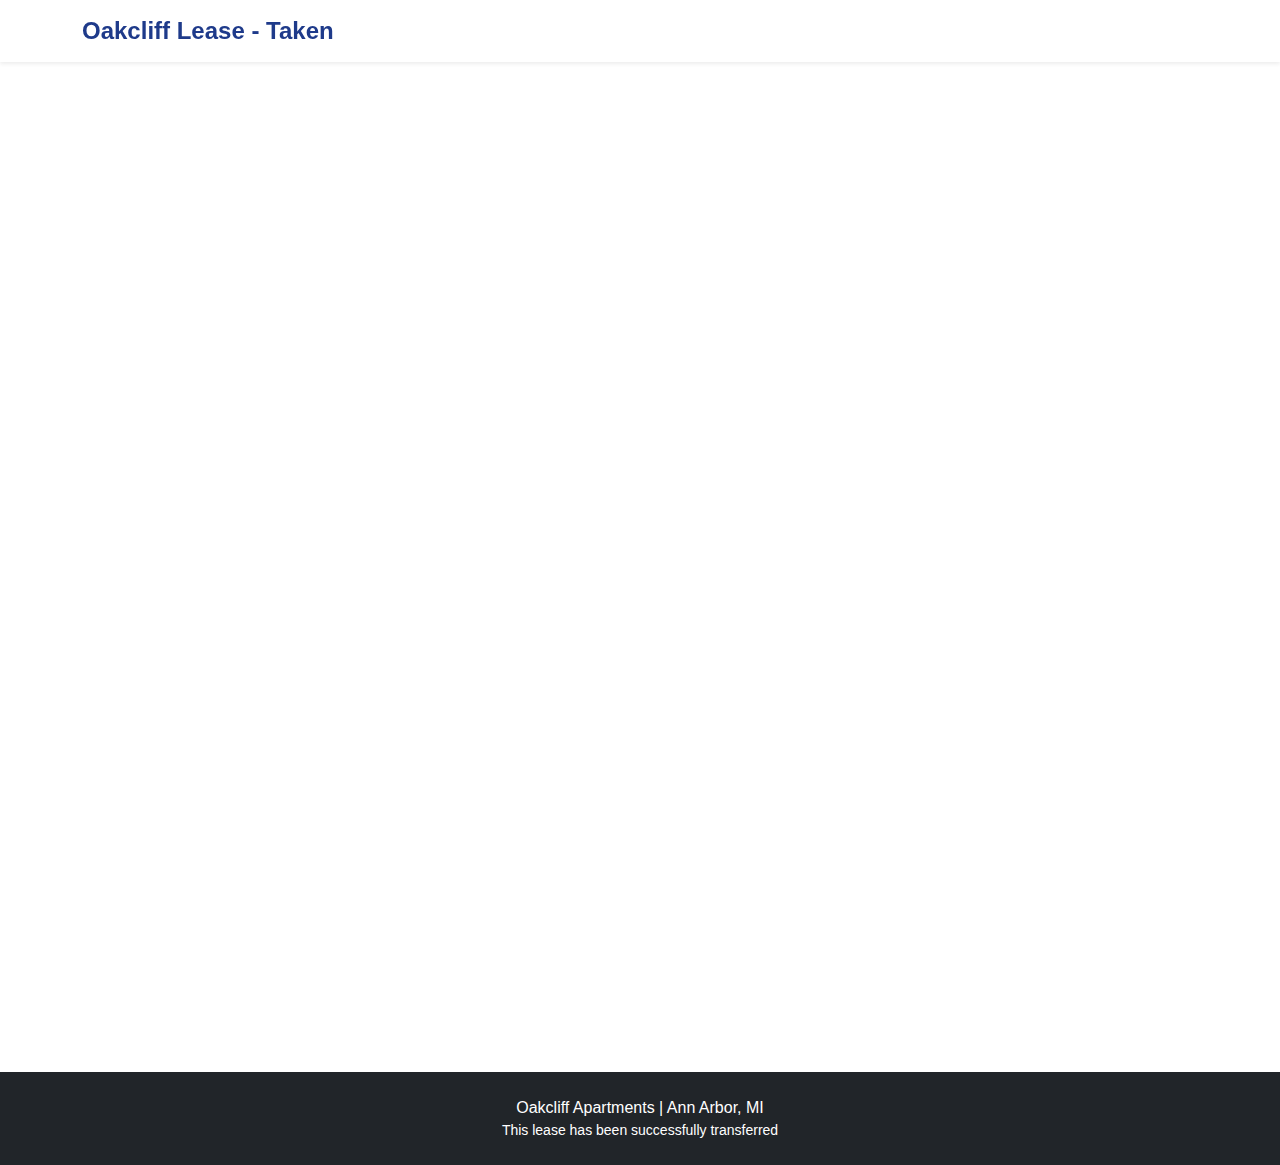
<file: index.html>
<!DOCTYPE html>
<html lang="en">
<head>
    <meta charset="UTF-8">
    <meta name="viewport" content="width=device-width, initial-scale=1.0">
    <title>Lease Taken - Oakcliff Apartments Ann Arbor</title>
    <link href="https://cdn.jsdelivr.net/npm/bootstrap@5.3.0/dist/css/bootstrap.min.css" rel="stylesheet">
    <link rel="stylesheet" href="https://cdn.jsdelivr.net/npm/bootstrap-icons@1.10.0/font/bootstrap-icons.css">
    <link rel="stylesheet" href="styles.css">
</head>
<body>
    <!-- Navigation -->
    <nav class="navbar navbar-expand-lg navbar-light bg-white shadow-sm fixed-top">
        <div class="container">
            <a class="navbar-brand fw-bold" href="#">Oakcliff Lease - Taken</a>
        </div>
    </nav>

    <!-- Hero Section -->
    <section class="hero-section text-white text-center py-5" style="background-image: linear-gradient(rgba(30, 58, 138, 0.8), rgba(59, 130, 246, 0.8)), url('images/living-room-kitchen.jpg'); background-size: cover; background-position: center;">
        <div class="container">
            <div class="row align-items-center min-vh-100">
                <div class="col-lg-12">
                    <img src="images/oakcliff_logo_2.png" alt="Oakcliff Apartments" class="mb-4" style="max-width: 300px;">
                    <h1 class="display-3 fw-bold mb-4">Lease Has Been Taken Over!</h1>
                    <p class="lead mb-4">Thank you for your interest. This lease at Oakcliff Apartments has been successfully transferred.</p>
                    <p class="fs-5 mb-4">Best of luck in your apartment search!</p>
                </div>
            </div>
        </div>
    </section>

    <!-- Footer -->
    <footer class="bg-dark text-white py-4">
        <div class="container text-center">
            <p class="mb-0">Oakcliff Apartments | Ann Arbor, MI</p>
            <p class="mb-0 small">This lease has been successfully transferred</p>
        </div>
    </footer>

    <script src="https://cdn.jsdelivr.net/npm/bootstrap@5.3.0/dist/js/bootstrap.bundle.min.js"></script>
</body>
</html>
</file>
<file: styles.css>
/* Base Styles */
:root {
    --primary-color: #1e3a8a;
    --secondary-color: #3b82f6;
    --accent-color: #f59e0b;
    --text-dark: #1f2937;
    --text-light: #6b7280;
    --bg-light: #f9fafb;
}

body {
    padding-top: 76px;
    font-family: -apple-system, BlinkMacSystemFont, 'Segoe UI', Roboto, 'Helvetica Neue', Arial, sans-serif;
    color: var(--text-dark);
}

/* Navigation */
.navbar {
    backdrop-filter: blur(10px);
    background-color: rgba(255, 255, 255, 0.95) !important;
}

.navbar-brand {
    color: var(--primary-color) !important;
    font-size: 1.5rem;
}

.nav-link {
    font-weight: 500;
    color: var(--text-dark) !important;
    transition: color 0.3s ease;
}

.nav-link:hover {
    color: var(--secondary-color) !important;
}

/* Hero Section */
.hero-section {
    position: relative;
    overflow: hidden;
    background-size: cover;
    background-position: center;
}

.hero-section::before {
    content: '';
    position: absolute;
    top: 0;
    left: 0;
    right: 0;
    bottom: 0;
    background-image: url("data:image/svg+xml,%3Csvg width='60' height='60' viewBox='0 0 60 60' xmlns='http://www.w3.org/2000/svg'%3E%3Cg fill='none' fill-rule='evenodd'%3E%3Cg fill='%23ffffff' fill-opacity='0.05'%3E%3Cpath d='M36 34v-4h-2v4h-4v2h4v4h2v-4h4v-2h-4zm0-30V0h-2v4h-4v2h4v4h2V6h4V4h-4zM6 34v-4H4v4H0v2h4v4h2v-4h4v-2H6zM6 4V0H4v4H0v2h4v4h2V6h4V4H6z'/%3E%3C/g%3E%3C/g%3E%3C/svg%3E");
}

.hero-section .display-3 {
    text-shadow: 2px 2px 4px rgba(0, 0, 0, 0.1);
}

.hero-section .btn-light {
    background-color: white;
    color: var(--primary-color);
    border: none;
    font-weight: 600;
    transition: all 0.3s ease;
}

.hero-section .btn-light:hover {
    transform: translateY(-2px);
    box-shadow: 0 10px 20px rgba(0, 0, 0, 0.1);
}

/* Cards */
.card {
    transition: transform 0.3s ease, box-shadow 0.3s ease;
    border-radius: 12px;
}

.card:hover {
    transform: translateY(-5px);
    box-shadow: 0 15px 30px rgba(0, 0, 0, 0.1) !important;
}

/* Step Items */
.step-item .badge {
    width: 40px;
    height: 40px;
    display: inline-flex;
    align-items: center;
    justify-content: center;
    font-size: 1.2rem;
}

/* Buttons */
.btn {
    border-radius: 8px;
    padding: 12px 24px;
    font-weight: 500;
    transition: all 0.3s ease;
}

.btn-primary {
    background-color: var(--secondary-color);
    border-color: var(--secondary-color);
}

.btn-primary:hover {
    background-color: var(--primary-color);
    border-color: var(--primary-color);
    transform: translateY(-2px);
    box-shadow: 0 5px 15px rgba(59, 130, 246, 0.3);
}

.btn-outline-primary {
    color: var(--secondary-color);
    border-color: var(--secondary-color);
}

.btn-outline-primary:hover {
    background-color: var(--secondary-color);
    border-color: var(--secondary-color);
}

/* Sections */
section {
    position: relative;
}

.bg-light {
    background-color: var(--bg-light) !important;
}

/* Icons */
.bi {
    vertical-align: middle;
}

/* Alert Boxes */
.alert {
    border-radius: 10px;
    border: none;
}

.alert-info {
    background-color: #dbeafe;
    color: #1e40af;
}

.alert-warning {
    background-color: #fef3c7;
    color: #92400e;
}

/* Footer */
footer {
    background-color: var(--text-dark) !important;
}

/* Responsive Design */
@media (max-width: 768px) {
    body {
        padding-top: 60px;
    }
    
    .hero-section .display-3 {
        font-size: 2.5rem;
    }
    
    .hero-section .min-vh-100 {
        min-height: 80vh !important;
    }
    
    .card {
        margin-bottom: 1rem;
    }
    
    .step-item h5 {
        display: flex;
        align-items: center;
        gap: 10px;
    }
    
    .step-item p {
        margin-left: 0 !important;
        margin-top: 1rem;
    }
}

@media (max-width: 576px) {
    .hero-section .display-3 {
        font-size: 2rem;
    }
    
    .hero-section .lead {
        font-size: 1.1rem;
    }
    
    .btn-lg {
        padding: 10px 20px;
        font-size: 1rem;
    }
    
    .card {
        padding: 2rem !important;
    }
}

/* Smooth Scrolling */
html {
    scroll-behavior: smooth;
}

/* Animation for sections */
section {
    opacity: 0;
    animation: fadeIn 0.8s ease-out forwards;
}

@keyframes fadeIn {
    to {
        opacity: 1;
    }
}

/* Custom scrollbar */
::-webkit-scrollbar {
    width: 10px;
}

::-webkit-scrollbar-track {
    background: #f1f1f1;
}

::-webkit-scrollbar-thumb {
    background: var(--secondary-color);
    border-radius: 5px;
}

::-webkit-scrollbar-thumb:hover {
    background: var(--primary-color);
}

/* Logo Enhancement */
.hero-section img[alt="Oakcliff Apartments"] {
    filter: brightness(1.3) contrast(1.1) saturate(1.2);
    drop-shadow: 0 0 20px rgba(255, 255, 255, 0.4));
}
</file>
